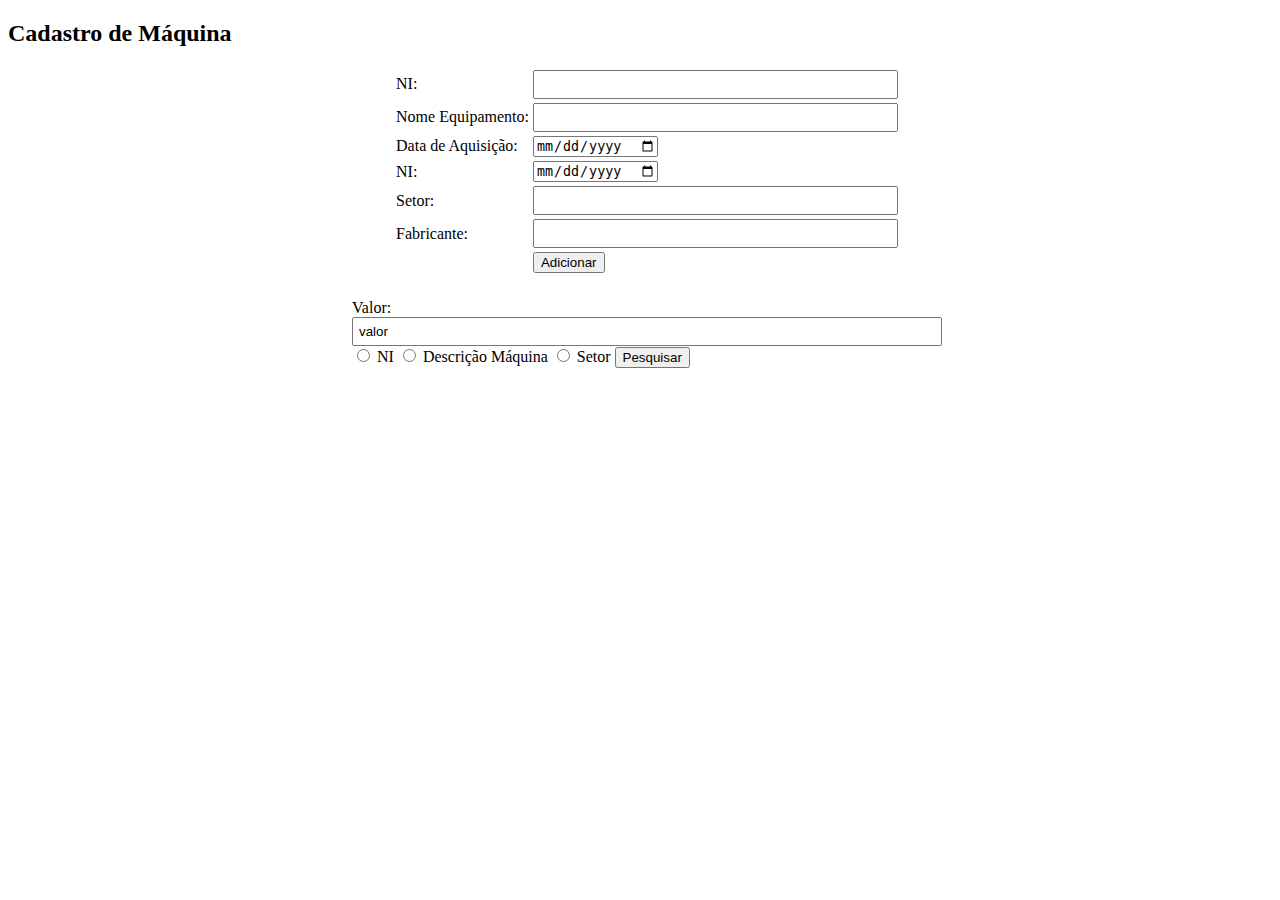
<file: tegman/old_TLcadEquipamento.html>
<!DOCTYPE html>
<html lang="pt">
<head>
  <meta charset="UTF-8">
  <meta name="viewport" content="width=device-width, initial-scale=1.0">
  <link rel="stylesheet" href="stylessi.css">
</head>
<body>  
   <form name="input" action="https://000sbacchim2.000webhostapp.com/cadEquipamento.php" method="POST">
    <table align="center"  class="form-inline">
      <h2> Cadastro de Máquina</h2>
   <tr>
      <td>NI:</td>
      <td><input type="text" name="ni" maxlength="20" size="20" value=""</td>
   </tr>
   <div>
     <tr>
      <td>Nome Equipamento:</td>
      <td><input type="text" name="nome_equipamento" maxlength="40" size="40" value=""</td>
     </tr>
   </div>
   <div>
   <tr>
      <td>Data de Aquisição:</td>
      <td><input type="date" name="dt_aquisicao" maxlength="20" size="20" value=""</td>
   </tr>
   </div>
   <div> 
      <tr>
         <td>NI:</td>
         <td><input type="date" name="dt_fabricacao" maxlength="20" size="20" value=""</td>
      </tr>      
   </div>
   <div>
     <tr>
      <td>Setor:</td>
      <td><input type="text" name="setor" maxlength="20" size="20" value=""</td>
   </tr> 
   </div>
   <div>
   <tr>
      <td>Fabricante:</td>
      <td><input type="text" name="fabricante" maxlength="20" size="20" value=""</td>
   </tr>
   </div>   
   <div>
     <tr>
      <td></td>
      <td><input type="submit" name="adicionar" value="Adicionar"></td>
     </tr>
   </div>     
</table>
</form>
<table align="center" class="form-inline">
   <tr>
     <td>
       <form method="post" action="https://000sbacchim2.000webhostapp.com/editarSusp.php">                 
         <div>
         <label for="nome">Valor:</label>
         <input type="text" name="valor" size=20 value="valor" maxlength="20">

         <input type="radio" id="ni" name="ni" value="ni">
         <label for="ni">NI</label>
         
         <input type="radio" id="nome_equipamento" name="nome_equipamento" value="nome_equipamento"></input>
         <label for="nome_equipamento">Descrição Máquina</label>
         
         <input type="radio" id="setor" name="setor" value="setor"></input>
         <label for="setor">Setor</label>
         <input align="center" type="submit" name="search" value="Pesquisar">
         </div>         
       </form>
     </td>
   </tr>
 </table>
</body>
</html>
</file>
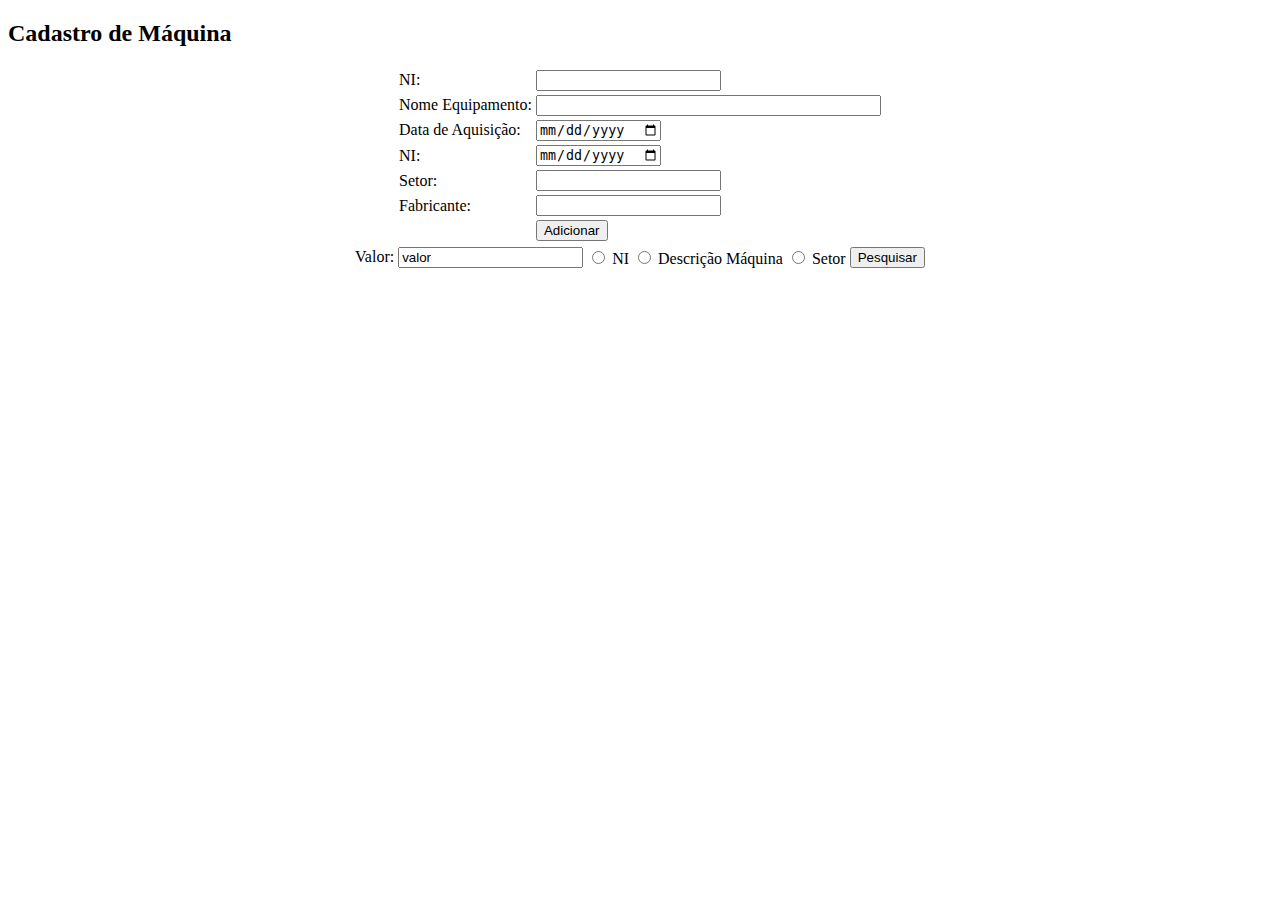
<file: tegman/TLcadEquipamento.html>
<!DOCTYPE html>
<html lang="pt">
<head>
  <meta charset="UTF-8">
  <meta name="viewport" content="width=device-width, initial-scale=1.0">
  <!-- <link rel="stylesheet" href="stylessi.css"> -->
</head>
<body>  
   <form name="input" action="https://000sbacchim2.000webhostapp.com/BEcadEquipamento.php" method="POST">
    <table align="center"  class="form-inline">
      <h2> Cadastro de Máquina</h2>
   <tr>
      <td>NI:</td>
      <td><input type="text" name="ni" maxlength="20" size="20" value=""</td>
   </tr>
   <div>
     <tr>
      <td>Nome Equipamento:</td>
      <td><input type="text" name="nome_equipamento" maxlength="40" size="40" value=""</td>
     </tr>
   </div>
   <div>
   <tr>
      <td>Data de Aquisição:</td>
      <td><input type="date" name="dt_aquisicao" maxlength="20" size="20" value=""</td>
   </tr>
   </div>
   <div> 
      <tr>
         <td>NI:</td>
         <td><input type="date" name="dt_fabricacao" maxlength="20" size="20" value=""</td>
      </tr>      
   </div>
   <div>
     <tr>
      <td>Setor:</td>
      <td><input type="text" name="setor" maxlength="20" size="20" value=""</td>
   </tr> 
   </div>
   <div>
   <tr>
      <td>Fabricante:</td>
      <td><input type="text" name="fabricante" maxlength="20" size="20" value=""</td>
   </tr>
   </div>   
   <div>
     <tr>
      <td></td>
      <td><input type="submit" name="adicionar" value="Adicionar"></td>
     </tr>
   </div>     
</table>
</form>
<table align="center" class="form-inline">
   <tr>
     <td>
       <form method="post" action="https://000sbacchim2.000webhostapp.com/editarSusp.php">                 
         <div>
         <label for="nome">Valor:</label>
         <input type="text" name="valor" size=20 value="valor" maxlength="20">
         </div>
     </td>
     <td>
         <div>
         <input type="radio" id="ni" name="ni" value="ni">
         <label for="ni">NI</label>
         </div>
     </td>
     <td>
         <div>
         <input type="radio" id="nome_equipamento" name="nome_equipamento" value="nome_equipamento"></input>
         <label for="nome_equipamento">Descrição Máquina</label>
         </div>
     </td>
     <td>
         <div>
         <input type="radio" id="setor" name="setor" value="setor"></input>
         <label for="setor">Setor</label>
         </div>
     </td>
     <td>
         <div>
         <input align="center" type="submit" name="search" value="Pesquisar">
         </div>         
       </form>
     </td>
   </tr>
 </table>
</body>
</html>
</file>
<file: tegman/stylessi.css>
/* Adicione estilos CSS para ajustar o layout */
table.form-table {
  width: 100%;
}
table.form-table td {
  padding: 10px;
}
form {
  margin-bottom: 20px;
}
select, input[type="text"] {
  width: 100%;
  padding: 5px;
}
</file>
